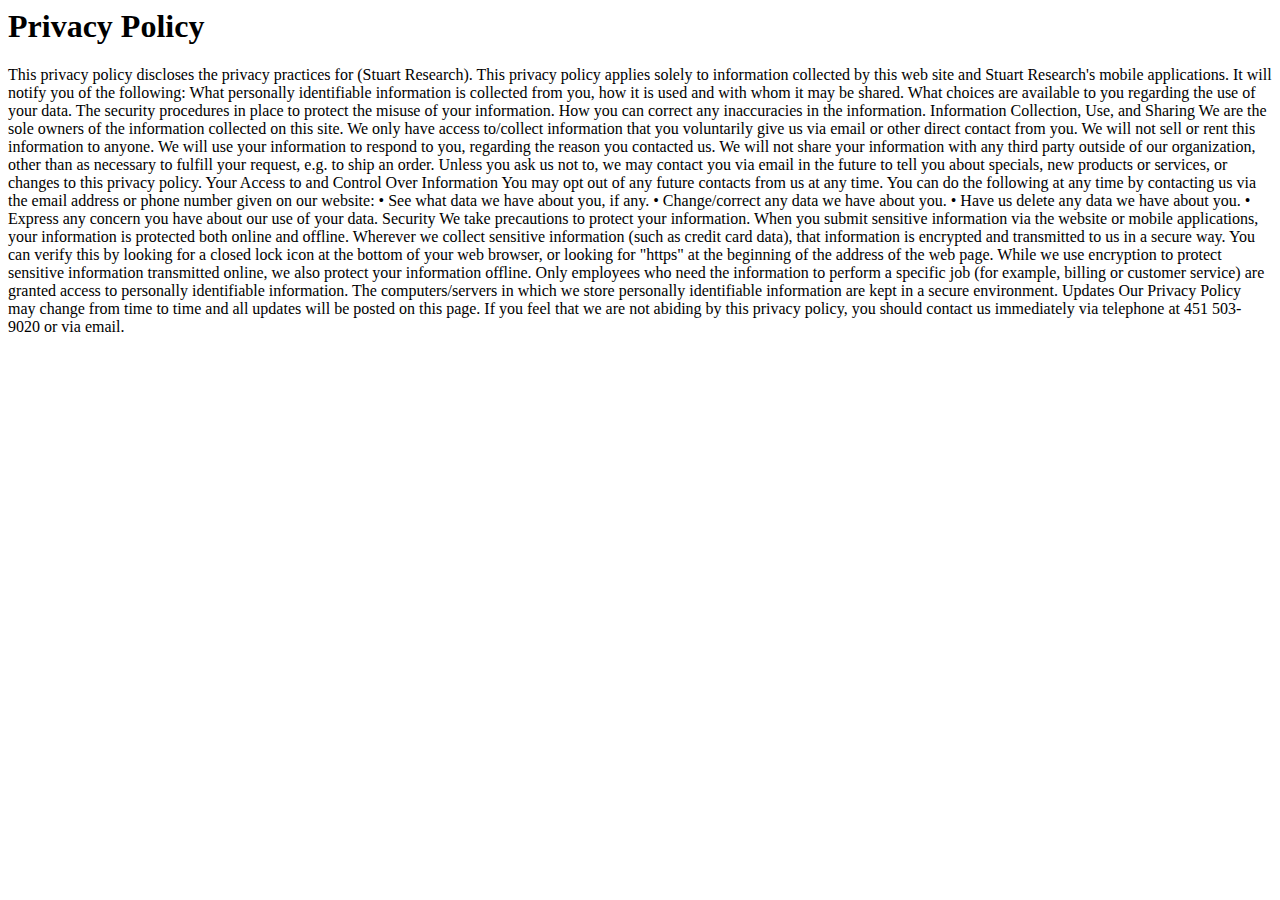
<file: privacy.html>
<html>
<body>
<h1>Privacy Policy</h1>
This privacy policy discloses the privacy practices for (Stuart Research). This privacy policy applies solely to information collected by this web site and Stuart Research's mobile applications. It will notify you of the following:

What personally identifiable information is collected from you, how it is used and with whom it may be shared.
What choices are available to you regarding the use of your data.
The security procedures in place to protect the misuse of your information.
How you can correct any inaccuracies in the information.
Information Collection, Use, and Sharing 
We are the sole owners of the information collected on this site. We only have access to/collect information that you voluntarily give us via email or other direct contact from you. We will not sell or rent this information to anyone.

We will use your information to respond to you, regarding the reason you contacted us. We will not share your information with any third party outside of our organization, other than as necessary to fulfill your request, e.g. to ship an order.

Unless you ask us not to, we may contact you via email in the future to tell you about specials, new products or services, or changes to this privacy policy.

Your Access to and Control Over Information 
You may opt out of any future contacts from us at any time. You can do the following at any time by contacting us via the email address or phone number given on our website:

   • See what data we have about you, if any.

   • Change/correct any data we have about you.

   • Have us delete any data we have about you.

   • Express any concern you have about our use of your data.

Security 
We take precautions to protect your information. When you submit sensitive information via the website or mobile applications, your information is protected both online and offline.

Wherever we collect sensitive information (such as credit card data), that information is encrypted and transmitted to us in a secure way. You can verify this by looking for a closed lock icon at the bottom of your web browser, or looking for "https" at the beginning of the address of the web page.

While we use encryption to protect sensitive information transmitted online, we also protect your information offline. Only employees who need the information to perform a specific job (for example, billing or customer service) are granted access to personally identifiable information. The computers/servers in which we store personally identifiable information are kept in a secure environment.

Updates

Our Privacy Policy may change from time to time and all updates will be posted on this page.

If you feel that we are not abiding by this privacy policy, you should contact us immediately via telephone at 451 503-9020 or via email.
</body>
</html>
</file>
